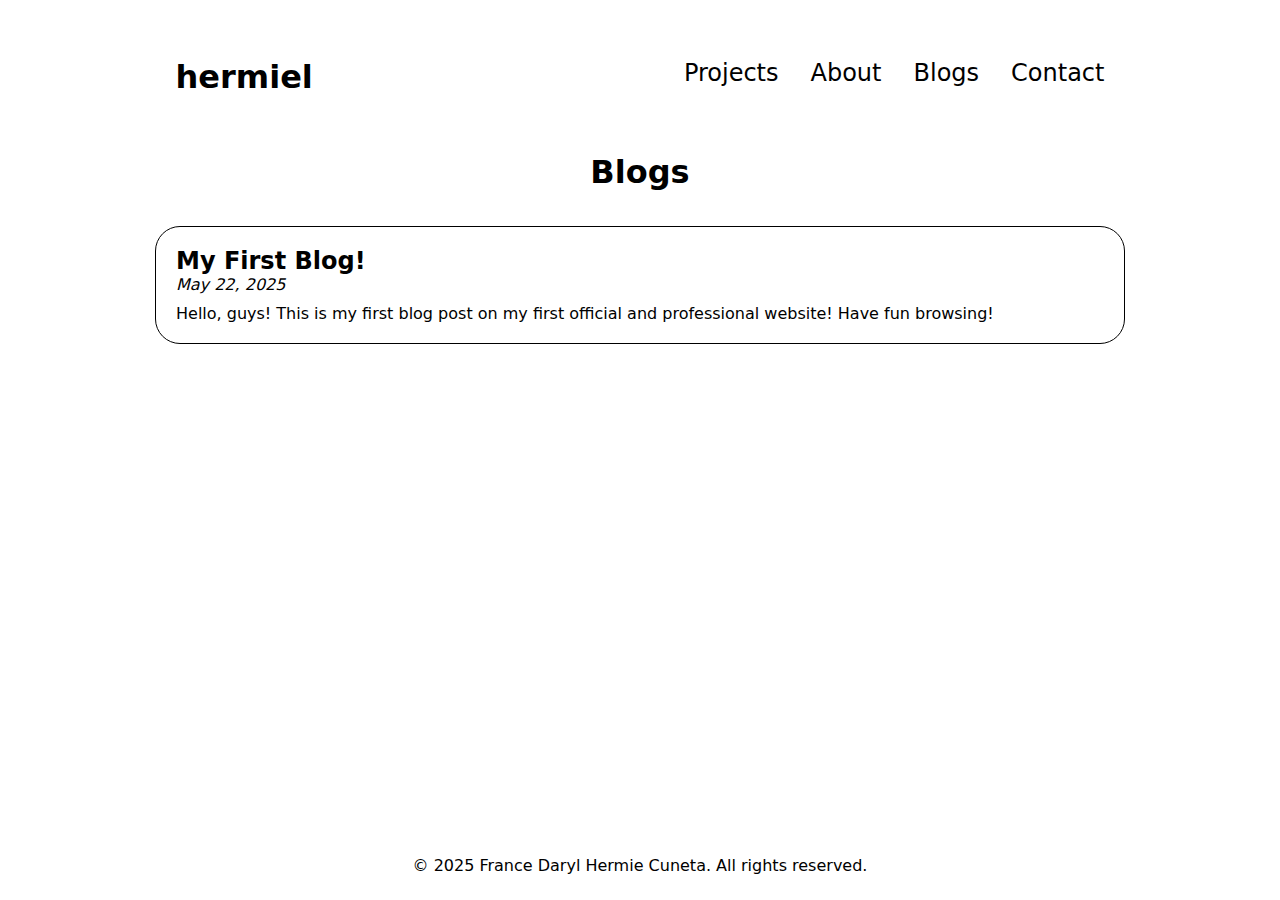
<file: blogs.html>
<!DOCTYPE html>
<html lang="en">
	<head>
		<meta charset="UTF-8" />
		<meta http-equiv="X-UA-Compatible" content="IE=edge" />
		<meta name="viewport" content="width=device-width, initial-scale=1.0" />
		<title>France Daryl Hermie Cuneta - Front-end Developer</title>
		<link rel="stylesheet" href="style.css" />
		<link rel="stylesheet" href="mediaqueries.css" />
	</head>

<div id="navbar-container"></div>

<script>
  fetch("header.html")
    .then(response => response.text())
    .then(data => {
      document.getElementById("navbar-container").innerHTML = data;
    });
</script>

	<body>
        <h1 class="page-title">Blogs</h1>

		<div id="page-title">
            <div class="blog-container">
            <div id="blog-section">
                <h2 id="blog-title">My First Blog!</h2>
                <p id="blog-date"> May 22, 2025 </p>
                <p id="blog content"> Hello, guys! This is my first blog post on my first official and professional website! Have fun browsing! </p>
            </div>
            </div> 
        </div>


  <div id="footer-container"></div>

  <script>
    fetch("footer.html")
      .then(response => response.text())
      .then(data => {
        document.getElementById("footer-container").innerHTML = data;
      });
  </script>
	</body>
</html>
</file>
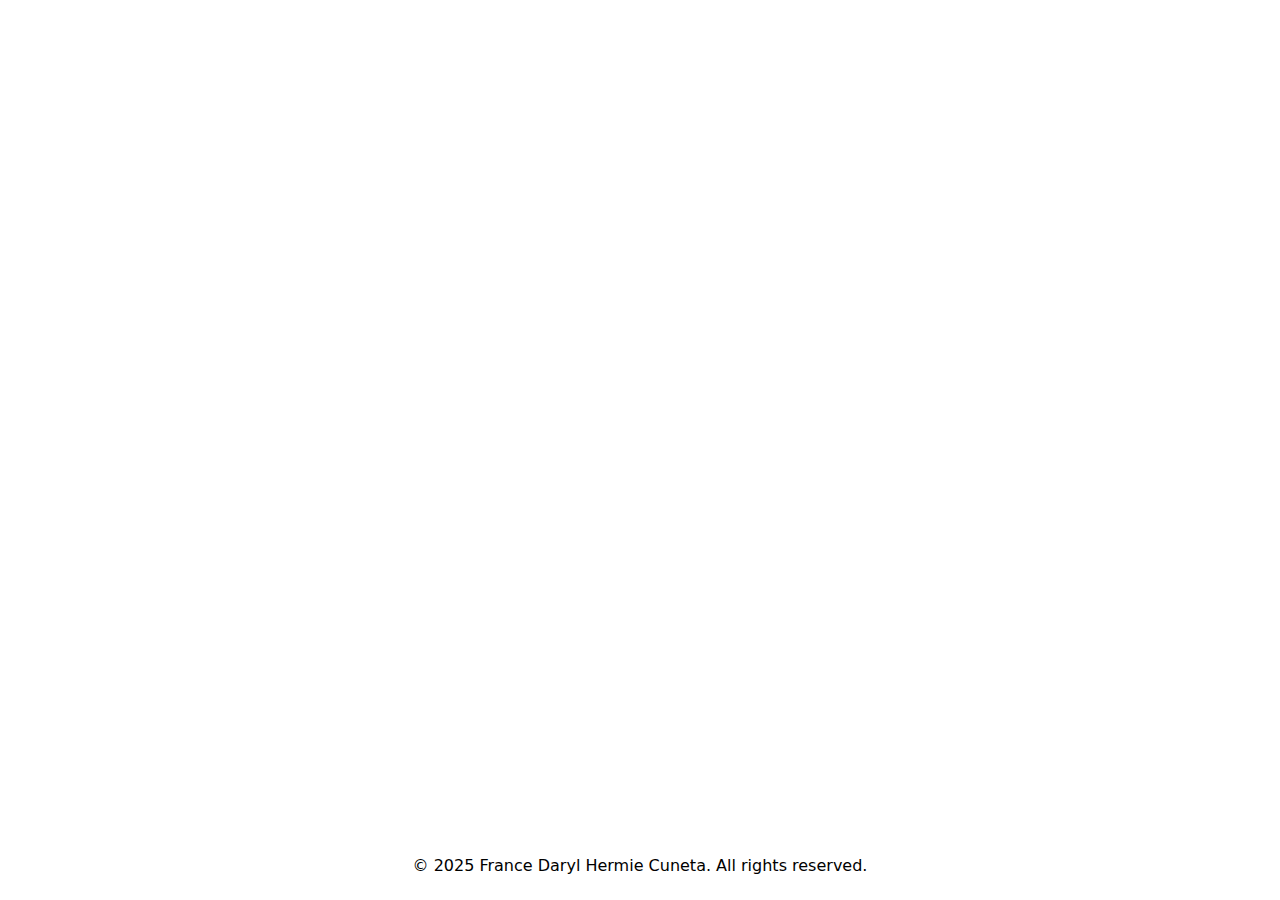
<file: footer.html>
<!DOCTYPE html>
<html lang="en">
	<head>
		<meta charset="UTF-8" />
		<meta http-equiv="X-UA-Compatible" content="IE=edge" />
		<meta name="viewport" content="width=device-width, initial-scale=1.0" />
		<title>France Daryl Hermie Cuneta - Front-end Developer</title>
		<link rel="stylesheet" href="style.css" />
		<link rel="stylesheet" href="mediaqueries.css" />
	</head>
    <body>
        		<footer id="footer">
			<div class="footer-content">
				<p>© 2025 France Daryl Hermie Cuneta. All rights reserved.</p>
			</div>
		</footer>
    </body>

    </html>
</file>
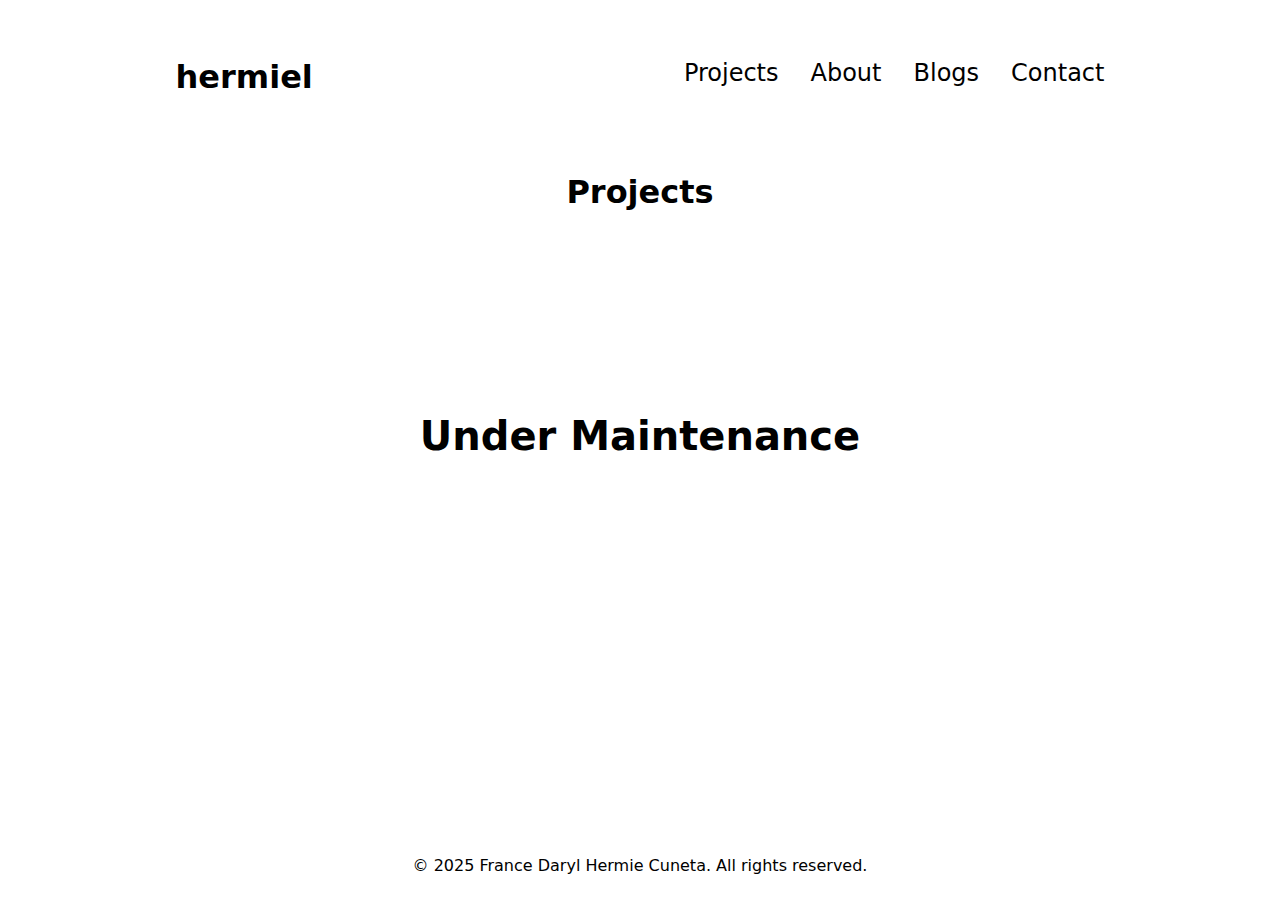
<file: projects.html>
<!DOCTYPE html>
<html lang="en">
	<head>
		<meta charset="UTF-8" />
		<meta http-equiv="X-UA-Compatible" content="IE=edge" />
		<meta name="viewport" content="width=device-width, initial-scale=1.0" />
		<title>France Daryl Hermie Cuneta - Front-end Developer</title>
		<link rel="stylesheet" href="style.css" />
		<link rel="stylesheet" href="mediaqueries.css" />
	</head>

<div id="navbar-container"></div>

<script>
  fetch("header.html")
    .then(response => response.text())
    .then(data => {
      document.getElementById("navbar-container").innerHTML = data;
    });
</script>

	<body>
		<div id="page-title">
            <h1 class="page-title">Projects</h1>

            <h1 class="under">Under Maintenance</h1>

        </div>

  <div id="footer-container"></div>

  <script>
    fetch("footer.html")
      .then(response => response.text())
      .then(data => {
        document.getElementById("footer-container").innerHTML = data;
      });
  </script>  
	</body>
</html>
</file>
<file: style.css>
/* GENERAL */
* {
    margin: 0;
    padding: 0;
}

body {
    font-family: system-ui, -apple-system, BlinkMacSystemFont, 'Segoe UI', Roboto, Oxygen, Ubuntu, Cantarell, 'Open Sans', 'Helvetica Neue', sans-serif;
    display: flex;
    flex-direction: column;
    min-height: 100vh;
}

html {
    scroll-behavior: smooth;
}

p {
    color: rbg(85, 85, 85);
}

a, .btn {
    transition: all 300ms ease;
}

/* HEADER */

nav,
.nav-links {
    display: flex;
}

nav {
    justify-content: space-around;
    align-items: center;
    height: 17vh;
}

.nav-links {
    gap: 2rem;
    list-style: none;
    font-size: 1.5rem;
}

a {
    color: black;
    text-decoration: none;
    text-decoration-color: white;
}

.nav-links a:hover {
    color:#f0f0f0;
    text-decoration: underline;
    text-underline-offset: 0.5rem;
    text-decoration-color: rgb(181, 181, 181);
}

.logo {
    font-size: 2rem;
    font-weight: bold;
}

.logo:hover {
    cursor: default;
}


/* HOME PAGE - PROFILE SECTION */

.intro-wrapper {
  display: flex;
  justify-content: center;
  align-items: center;
  padding: 40px;
  margin-top: 50px;
}

.rectangle-shape {
  background-color: black; /* Or your preferred color */
  border-radius: 75px;
  padding: 40px;
  width: 100%;
  max-width: 56rem;
  max-height: 15.46rem;
}

.profile-section {
  display: flex;
  align-items: center;
  justify-content: space-between;
  gap: 40px;
  flex-wrap: wrap; /* Makes it responsive on small screens */
}

.text-section {
  flex: 1;
  margin-left: 25px;
  margin-top: -35px;
}

.line1 {
  color: white;
  font-size: 45px;
  font-weight: lighter;
  white-space: nowrap;
}

.line2 {
  color: white;
  font-size: 55px;
  white-space: nowrap;
}

.profile-btn {
  margin-top: 20px;
  padding: 10px 20px;
  font-size: 1rem;
  cursor: pointer;
}

.profile-btn {
  margin-top: 20px;
  padding: 10px 20px;
  font-size: 1.3rem;
  background-color: white;
  color: black;
  border: none;
  border-radius: 25px;
  cursor: pointer;
  transition: background-color 0.3s ease;
}

.image-section {
  flex: 1;
  display: flex;
  justify-content: center;
  align-items: center;
    margin-top: -141px;
}

#profile-img {
  max-width: 100%;
  height: auto;
}

.profile-btn:hover, .connect-btn:hover, .social-btn:hover {
  background-color: gray;
  color: white
}

/* HOME PAGE - SUMMARY AND EDUCATION SECTION */
#summary-section-wrapper {
  display: flex;
  justify-content: space-between;
  flex-wrap: wrap;
  gap: 40px;
  margin: 0 auto -15px auto;
  padding: 20px;
  max-width: 1000px;
  width: 90%;
  box-sizing: border-box;
}

#summary-title, #educ-title {
    margin-bottom: 10px;
}

.summary {
        line-height: 25px;
}

.education {
    color: white;
}

#program {
    margin-bottom: 10px;
    font-size: 1em;
}

.rectangle-shape1 {
  flex: 1 1 0;
  background-color: black;
  padding: 20px;
  border-radius: 25px;
  border: 1px solid black;
  transition: transform 0.3s ease, box-shadow 0.3s ease;
  min-width: 300px; /* prevents collapsing on small screens */
}

.rectangle-shape2 {
  flex: 2 1 0;
  background-color: white;
  padding: 20px;
  border-radius: 25px;
  border: 1px solid black;
  transition: transform 0.3s ease, box-shadow 0.3s ease;
  min-width: 300px; /* prevents collapsing on small screens */
}

.rectangle-shape1:hover,
.rectangle-shape2:hover,
.left-column:hover,
.right-column:hover,
.bottom-row:hover,
.column1:hover,
.blog-container:hover {
    transform: translateY(-5px);
    box-shadow: 0 8px 20px rgba(0, 0, 0, 0.2);

}


/* HOME PAGE - SKILLS SECTION */
#skills {
    margin: 50px;
    text-align: center;
    color: white
}

.rectangle-shape3 {
    background-color: black;
    padding: 20px;
    border-radius: 25px;
    width: 100%;                /* Takes up 90% of the container width */
    max-width: 60rem;          /* Maximum width remains 56rem */
    margin: 0 auto;
    transition: transform 0.3s ease, box-shadow 0.3s ease;
    cursor: pointer;
    box-sizing: border-box;    /* Ensures padding doesn't add to the width */
}


#skills-title {
    font-size: 28px;
    margin-bottom: 20px;
}

.skills-list {
    list-style: none;
    padding: 0;
    margin: 0;
    display: flex;
    flex-wrap: wrap; /* Allows wrapping on smaller screens */
    justify-content: center;
    gap: 15px; /* space between each skill */
}

.skills-list li {
    background-color: white;
    color: black;
    padding: 10px 20px;
    border-radius: 25px;
    font-weight: bold;
    font-size: 16px;
    transition: background-color 0.3s ease;
}

.skills-list li:hover {
    background-color: gray;
    color: white;
}

.rectangle-shape3:hover{
    transform: translateY(-5px);
    box-shadow: 0 8px 20px rgba(0, 0, 0, 0.2);
}


/* ABOUT ME PAGE */

.content-wrapper {
  max-width: 1000px;
  margin: 0 auto;
  padding: 20px;
  box-sizing: border-box;
}

.about-me {
  display: flex;
  align-items: center;
  gap: 30px;
  padding: 40px 0;
  margin-top: -25px;
  margin-bottom: -25px;
  margin-left: 25px;
}

#profile-pic {
  width: 200px; 
  height: auto;
}

.about-section {
  max-width: 600px;
    margin-top: 65px;
}

.about-section h2 {
  margin: 5px 0;
}

.connect-btn {
  margin-top: 10px;
  padding: 10px 20px;
  font-size: 1rem;
  background-color: black;
  color: white;
  border: none;
  border-radius: 25px;
  cursor: pointer;
  transition: background-color 0.3s ease;
  z-index: 1;
}

#summary-sections-wrapper {
    display: flex;
    justify-content: space-between;
    gap: 40px;
    margin-bottom: 25px;
    margin-left: auto;
    margin-right: auto;  
    padding: 20px;
    max-width: 1000px;
    box-sizing: border-box;
}

.left-column,
.right-column {
    flex: 1;
    background-color: white;
    padding: 20px;
    border-radius: 25px;
    border: 1px solid black;
    transition: transform 0.3s ease, box-shadow 0.3s ease;
}

.bottom-row {
    flex: 1;
    background-color: white;
    padding: 20px;
    border: 1px solid black;
    border-radius: 25px;
    transition: transform 0.3s ease, box-shadow 0.3s ease;
    width: 55rem;
    margin: 0 auto;
    margin-bottom: 50px;
    margin-left: 20px;
}

#section-title {
    margin-bottom: 8px;
}

#education-summary {
    line-height: 25px;
    margin-bottom: 30px;
}

#awards-summary {
  margin-bottom: 30px;
}

ul {
  padding-left: 20px;
}

ul li {
  margin-bottom: 8px;
}


/* CONTACT PAGE */
#social-media {
  display: flex;
  justify-content: center;   
  align-items: center;
  gap: 20px;                   
  padding: 20px;
  width: 900px;                 
  margin: 0 auto;
}

#social-media > div {
  flex: 1 1 0;                 
  min-width: 80px;            
  text-align: center;
}

.column1 {
  border: 1px solid black;
  border-radius: 20px;
    transition: transform 0.3s ease, box-shadow 0.3s ease;
}

#social-icons {
    width: 150px;
    height: auto;
    padding: 20px;
}

.social-btn {
      margin-top: 10px;
    margin-bottom: 20px;
  padding: 10px 20px;
  font-size: 1rem;
  background-color: black;
  color: white;
  border: none;
  border-radius: 25px;
  cursor: pointer;
  transition: background-color 0.3s ease;
  z-index: 1;
}

.page-title {
    text-align: center;
    font-weight: lighter;
    font-weight: bold;
}

/* BLOG PAGE */
#blog-date {
   font-style: italic;
   margin-bottom: 10px;
}

.blog-container {
  flex: 1;
  background-color: white;
  padding: 20px;
  border: 1px solid black;
  border-radius: 25px;
  transition: transform 0.3s ease, box-shadow 0.3s ease;
  width: 100%;
  max-width: 58rem; /* Keeps it from being too wide on large screens */
  margin: 15px auto 10px auto;
}



/* PROJECT PAGE */

.under{
  height: 50vh; /* Full height of the viewport */
  display: flex;
    align-items: center;     /* Horizontal center */

  justify-content: center; /* Center horizontally */
  font-size: 2.5rem;
  text-align: center;
}


/* FOOTER SECTION */
#footer {
    width: 100%;
    color: black;
    text-align: center;
    padding: 10px 0;
    margin-top: auto;
    margin-bottom: 15px;
}

    html, body {
      height: 100%;
      margin: 0;
    }

    body {
      display: flex;
      flex-direction: column;
      min-height: 100vh;
    }

    #page-title {
      flex-grow: 1; /* This pushes footer to bottom if content is short */
      padding: 20px;
      box-sizing: border-box;
    }
</file>
<file: mediaqueries.css>
/* NAV BAR */


/* HOME PAGE */
@media (max-width: 733px) {

.rectangle-shape {
  max-height: 570px;
  border-radius: 25px;
  padding: 10px;
  margin-top: -90px;
}

#profile-img{
    margin-top: 73px;
}

.profile-btn {
  display: block;
  margin: 15px auto 0;
  padding: 10px 20px;
}

.text-section {
  flex: 1;
  margin-top: 15px;
  margin-left: 10px;
  margin-right: 10px;

}
}

@media (max-width: 848px) {
#summary-section-wrapper {
    margin: -25px auto -50px auto;
}

.rectangle-shape2 {
  margin-bottom: -15px;
}

@media (max-width: 600px) {
  .line2 {
    font-size: 2rem;      /* Smaller font for mobile */
    white-space: normal;  /* Allow wrapping */
    text-align: center;   /* Center text */
  }
  .line1 {
    font-size: 2rem;
    white-space: normal;
    text-align: center;
  }
  .profile-section {
    flex-direction: column;
    align-items: center;
  }
  .image-section {
    margin-top: 20px; /* Add spacing below the button */
    width: 100%;
    justify-content: center;
    align-items: center;
    display: flex;
  }
  #profile-img {
    width: 70vw;
    max-width: 250px;
    height: auto;
    margin: -55px auto 0 auto;
    position: static;
    transform: none;
  }
.rectangle-shape3 {
  width: 340px;
  margin-top: 8px;
  margin-left: -10px;
  margin-right: auto;
  display: block; /* ensures margin auto works */
}
}

}

/* CONTACT PAGE */
@media (max-width: 600px) {
  #social-media {
    flex-direction: column;
    align-items: center;
    gap: 20px;
      width: 250px;                 

  }
  .column1 {
    width: 100%;
    max-width: 300px;
    margin: 0 auto;
  }
}

/* BLOG PAGE */
@media (max-width: 983px)and (min-width: 537px){
  .blog-container {
    width: 100%;
    max-width:80%; /* Let it shrink while leaving space on the sides */
    margin: 25px auto 25px auto; /* vertical | horizontal auto to center */
    padding: 20px; /* keep internal spacing */
  }
}

@media (max-width: 537px)and (min-width: 0px){
  .blog-container {
    width: 100%;
    max-width: 80%; /* Let it shrink while leaving space on the sides */
    margin: 25px auto 25px auto; /* vertical | horizontal auto to center */
    padding: 20px; /* keep internal spacing */
  }
}


/* ABOUT ME PAGE */
@media (max-width: 983px) and (min-width: 632px){
  .bottom-row {
    width: 100%;
    max-width: 90%; /* Let it shrink while leaving space on the sides */
    margin: 25px auto 25px auto; /* vertical | horizontal auto to center */
    padding: 20px; /* keep internal spacing */
  }
}

@media (max-width: 632px) {
  .bottom-row {
    width: 100%;
    max-width: 85%; /* Let it shrink while leaving space on the sides */
    margin: 25px auto 25px auto; /* vertical | horizontal auto to center */
    padding: 20px; /* keep internal spacing */
  }

  .about-section {
  margin-top: 30px;
}
}

@media (max-width: 552px) {
  .about-section{
    width: 100%;
    max-width: 75%;
  }

  .about-me {
    gap: 10px;
  }
  #profile-pic {
  margin-top: 50px;
}
}
</file>
